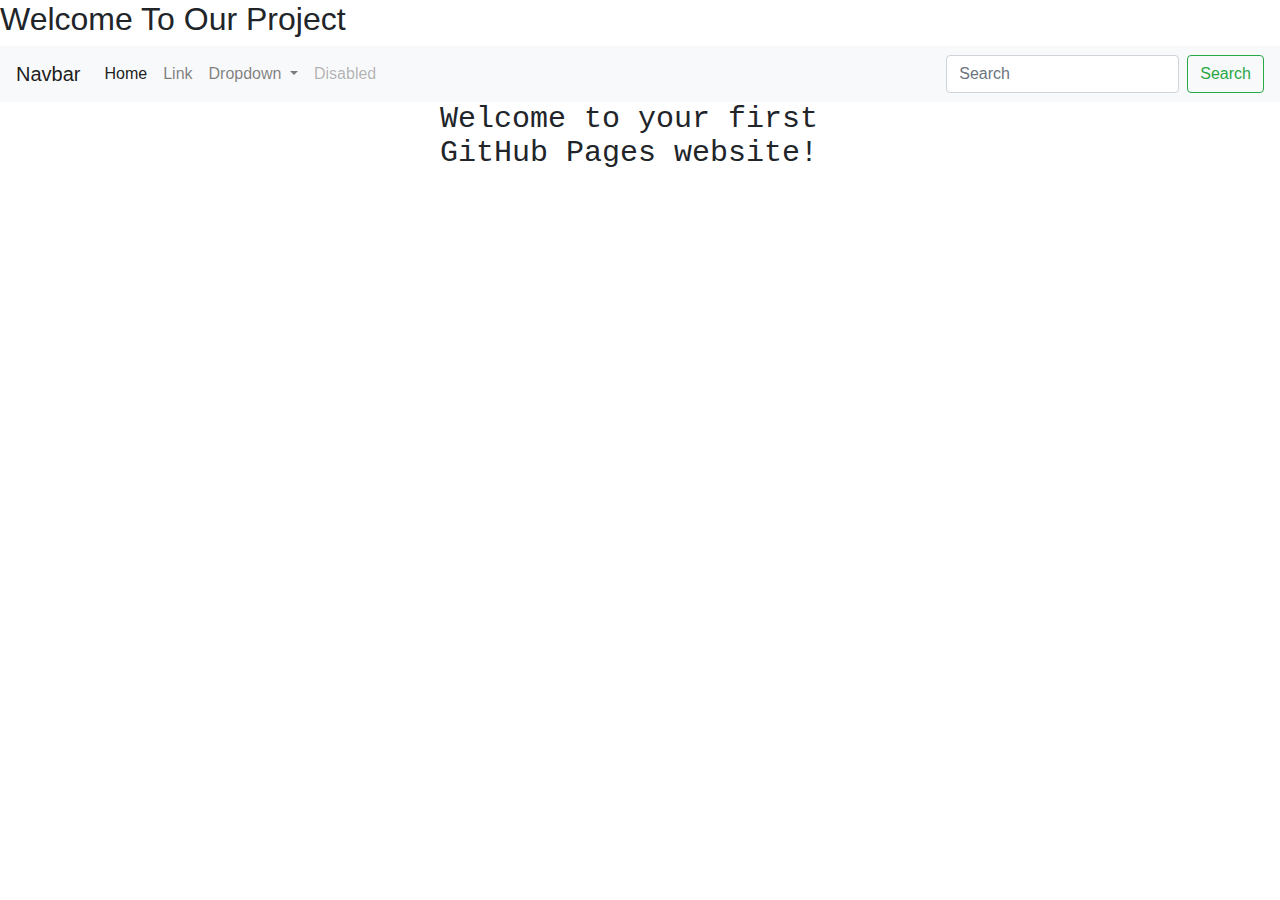
<file: index.html>
<!DOCTYPE html>

<html>
<head>
  <meta http-equiv="Content-Type" content="text/html; charset=utf-8"/>
  <title>my-first-website</title>
  <LINK href="styles.css" rel="stylesheet" type="text/css">
<link rel="stylesheet" href="https://stackpath.bootstrapcdn.com/bootstrap/4.4.1/css/bootstrap.min.css" integrity="sha384-Vkoo8x4CGsO3+Hhxv8T/Q5PaXtkKtu6ug5TOeNV6gBiFeWPGFN9MuhOf23Q9Ifjh" crossorigin="anonymous">

</head>
<body>
 <h2>Welcome To Our Project</h2>
<nav class="navbar navbar-expand-lg navbar-light bg-light">
  <a class="navbar-brand" href="#">Navbar</a>
  <button class="navbar-toggler" type="button" data-toggle="collapse" data-target="#navbarSupportedContent" aria-controls="navbarSupportedContent" aria-expanded="false" aria-label="Toggle navigation">
    <span class="navbar-toggler-icon"></span>
  </button>

  <div class="collapse navbar-collapse" id="navbarSupportedContent">
    <ul class="navbar-nav mr-auto">
      <li class="nav-item active">
        <a class="nav-link" href="#">Home <span class="sr-only">(current)</span></a>
      </li>
      <li class="nav-item">
        <a class="nav-link" href="#">Link</a>
      </li>
      <li class="nav-item dropdown">
        <a class="nav-link dropdown-toggle" href="#" id="navbarDropdown" role="button" data-toggle="dropdown" aria-haspopup="true" aria-expanded="false">
          Dropdown
        </a>
        <div class="dropdown-menu" aria-labelledby="navbarDropdown">
          <a class="dropdown-item" href="#">Action</a>
          <a class="dropdown-item" href="#">Another action</a>
          <div class="dropdown-divider"></div>
          <a class="dropdown-item" href="#">Something else here</a>
        </div>
      </li>
      <li class="nav-item">
        <a class="nav-link disabled" href="#">Disabled</a>
      </li>
    </ul>
    <form class="form-inline my-2 my-lg-0">
      <input class="form-control mr-sm-2" type="search" placeholder="Search" aria-label="Search">
      <button class="btn btn-outline-success my-2 my-sm-0" type="submit">Search</button>
    </form>
  </div>
</nav>
<!-- Change this code here by copy and pasting your template on line 15 -->
<p>Welcome to your first GitHub Pages website!</p>

</body>
</html>
</file>
<file: styles.css>
* {
  margin:0px;
  padding:0px;
}

#octocat {
  display: block;
  width:384px;
  margin: 50px auto;
}

p {
  display: block;
  width: 400px;
  margin: 50px auto;
  font: 30px Monaco,"Courier New","DejaVu Sans Mono","Bitstream Vera Sans Mono",monospace;
}
</file>
